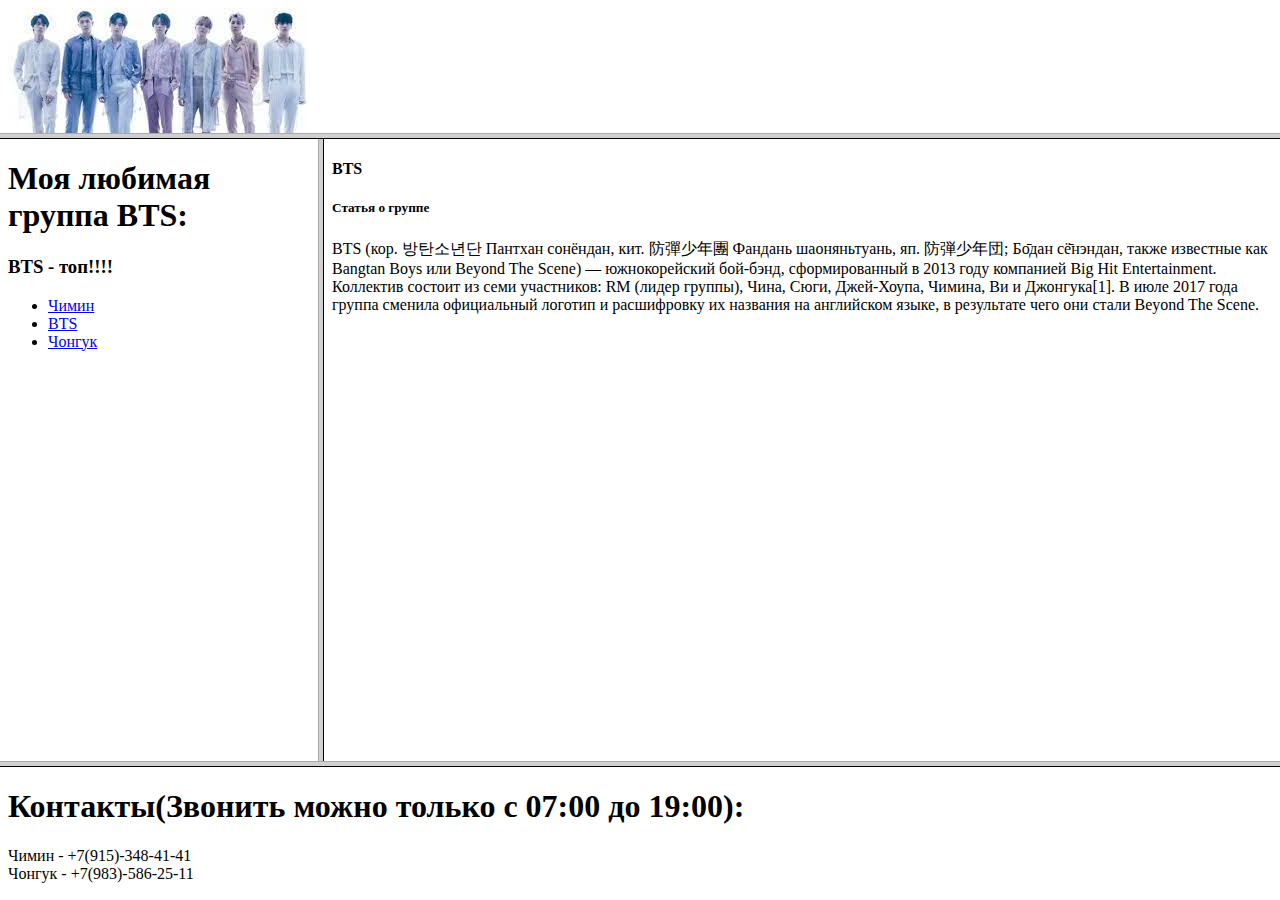
<file: 1 laba/index.html>
<!DOCTYPE html>
<html lang="ru">
<head>
    <meta charset="UTF-8">
    <meta name="viewport" content="width=device-width, initial-scale=1.0">
    <title>L1</title>
</head>
    

<frameset rows="15%, *, 15%">
        <frame src="HeaderFrame.html" name="HeadFrame" >
        
        
        <frameset cols="25%, 75%">
            <frame src="LeftFrame.html" name="LeftFrame">
            <frame src="RightFrame.html" name="RightFrame">
        
        
        </frameset>
        <frame src="BottomFrame.html" name="BottomFrame">
    </frameset>
</html>
</file>
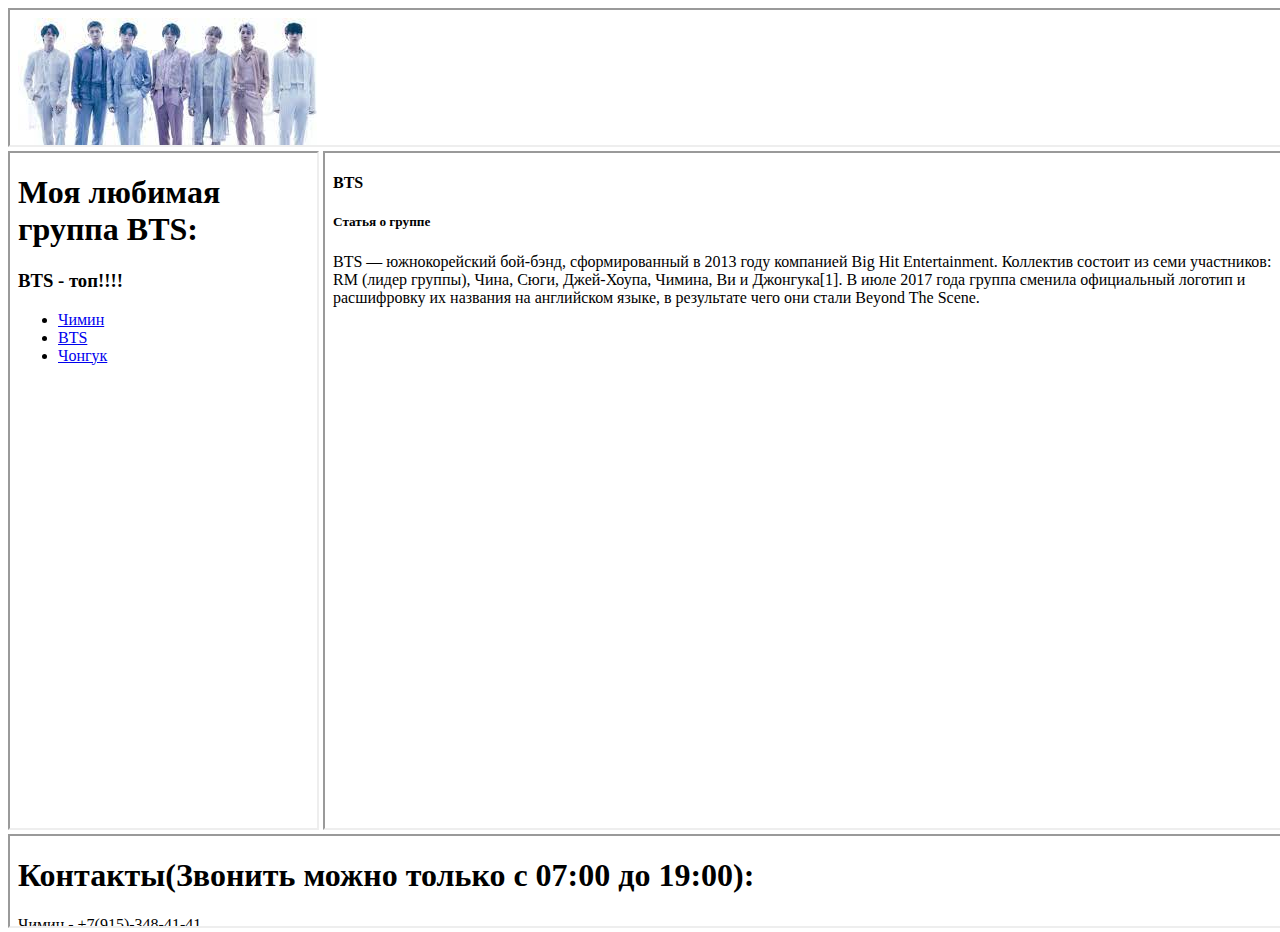
<file: 2 laba/index.html>
<!DOCTYPE html>
<html lang="ru">
<head>
    <meta charset="UTF-8">
    <meta name="viewport" content="width=device-width, initial-scale=1.0">
    <link rel="stylesheet" href="style.css">
    <title>L2</title>
</head>
<body>

<iframe src="HeaderFrame.html" id="HeaderFrame"></iframe>
<iframe src="LeftFrame.html" id="LeftFrame"></iframe>
<iframe src="RightFrame.html" id="RightFrame"></iframe>
<iframe src="BottomFrame.html" id="BottomFrame" ></iframe>

</body>
</html>
</file>
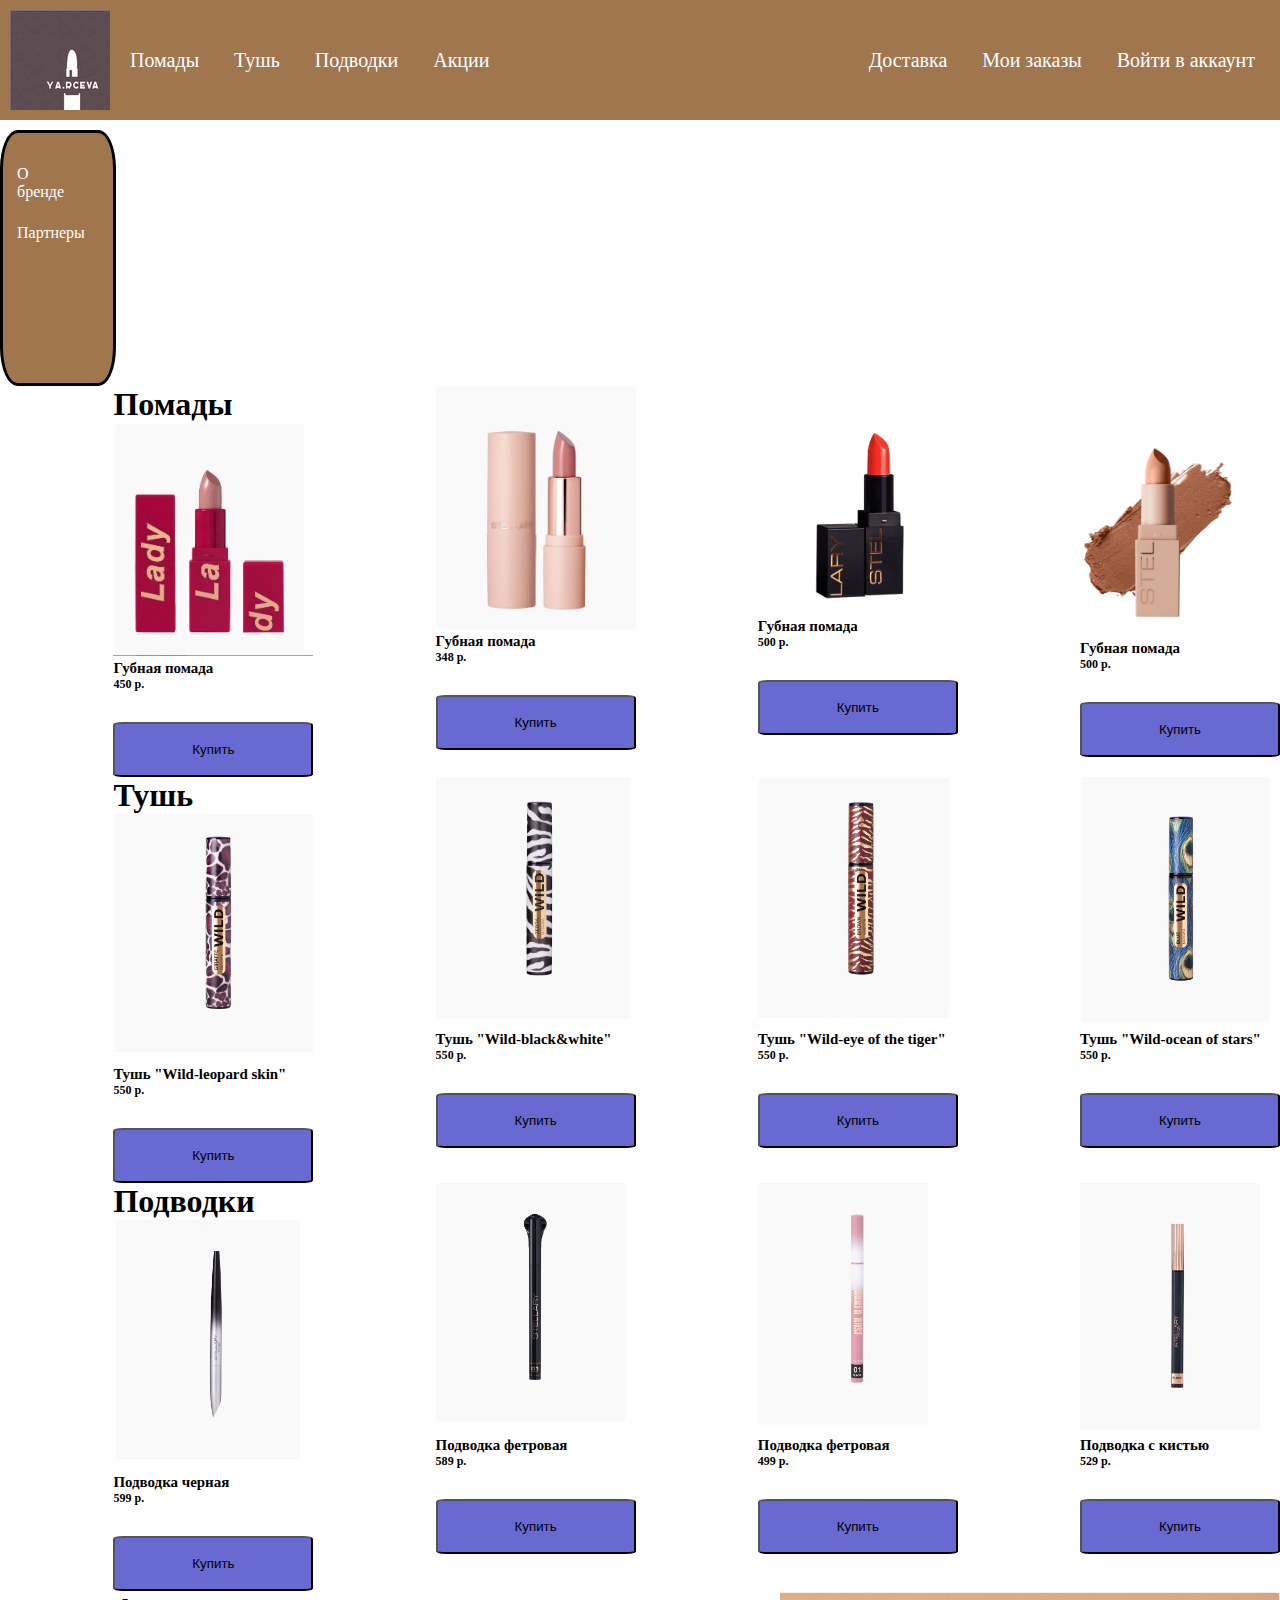
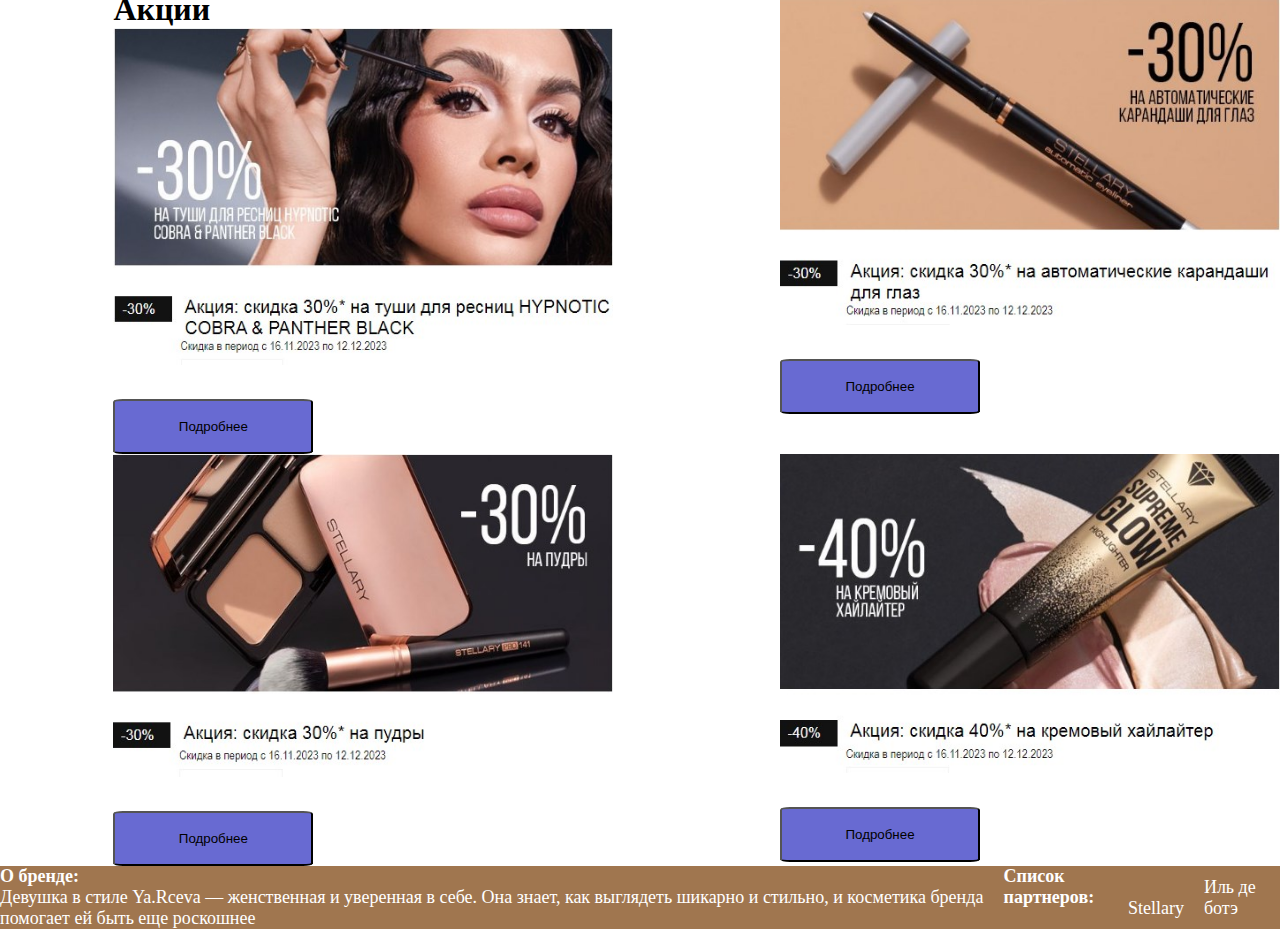
<file: 3/index.html>
<!DOCTYPE html>
<html lang="en">
<head>
    <meta charset="UTF-8">
    <meta http-equiv="X-UA-Compatible" content="IE=edge">
    <meta name="viewport" content="width=device-width, initial-scale=1.0">
    <title>3</title>
    <link rel="stylesheet" href="style.css">
</head>
<body>
    <div class="header">
      <div class="header_nav">
        <div id="logo"></div>

        <div class="header__item headerButton"><a href="#Помады">Помады</a></div>
        <div class="header__item headerButton"><a href="#Тушь">Тушь</a></div>
        <div class="header__item headerButton"><a href="#Подводки">Подводки</a></div>
        <div class="header__item headerButton"><a href="#Акции">Акции</a></div>
      
      </div>

      <div class="header_nav">
        <div class="header__item headerButton"><a href="#">Доставка</a></div>
        <div class="header__item headerButton"><a href="#">Мои заказы</a></div>
        <div class="header__item headerButton"><a href="#">Войти в аккаунт</a></div>
      </div>   
    </div>

    <div class="mininav">
      <div class="container">
          <a href="#О бренде">О бренде</a>
          <a href="#Партнеры">Партнеры</a>
      </div>
  </div>

    <main>
<section class="products">
 <div class="Pomada" id="Помады">
   <h1> Помады</h1>
  <div class="product-card">
    <div class="product-image">
      <img src="img/Screenshot_5.jpg">
    </div>
    <div class="product-info">
      <h5>Губная помада</h5>
      <h6>450 р.</h6>
      <button>Купить</button>
    </div>
  </div>
 </div>

  <div class="product-card">
    <div class="product-image">
      <img src="img/Screenshot_6.jpg">
    </div>
    <div class="product-info">
      <h5>Губная помада</h5>
      <h6>348 р.</h6>
      <button>Купить</button>
    </div>
  </div>

  <div class="product-card">
    <div class="product-image">
      <img src="img/Screenshot_7.jpg">
    </div>
    <div class="product-info">
      <h5>Губная помада</h5>
      <h6>500 р.</h6>
      <button>Купить</button>
    </div>
  </div>

  <div class="product-card">
    <div class="product-image">
      <img src="img/Screenshot_8.jpg">
    </div>
    <div class="product-info">
      <h5>Губная помада</h5>
      <h6>500 р.</h6>
      <button>Купить</button>
    </div>
  </div>

  </section>

<section class="products">
  <div class="Tush" id="Тушь">
    <h1>Тушь</h1>
  <div class="product-card">
    <div class="product-image">
      <img src="img/Screenshot_9.jpg">
    </div>
    <div class="product-info">
      <h5>Тушь "Wild-leopard skin"</h5>
      <h6>550 р.</h6>
      <button>Купить</button>
    </div>
  </div>
  </div>

  <div class="product-card">
    <div class="product-image">
      <img src="img/Screenshot_10.jpg">
    </div>
    <div class="product-info">
      <h5>Тушь "Wild-black&white"</h5>
      <h6>550 р.</h6>
      <button>Купить</button>
    </div>
  </div>

  <div class="product-card">
    <div class="product-image">
      <img src="img/Screenshot_11.jpg">
    </div>
    <div class="product-info">
      <h5>Тушь "Wild-eye of the tiger"</h5>
      <h6>550 р.</h6>
      <button>Купить</button>
    </div>
  </div>

  <div class="product-card">
    <div class="product-image">
      <img src="img/Screenshot_12.jpg">
    </div>
    <div class="product-info">
      <h5>Тушь "Wild-ocean of stars"</h5>
      <h6>550 р.</h6>
      <button>Купить</button>
    </div>
  </div>

</section>

<section class="products">
<div class="undervodki" id="Подводки">
  <h1>Подводки</h1>
  <div class="product-card">
    <div class="product-image">
      <img src="img/Screenshot_13.jpg">
    </div>
    <div class="product-info">
      <h5>Подводка черная</h5>
      <h6>599 р.</h6>
      <button>Купить</button>
    </div>
  </div>
</div>

  <div class="product-card">
    <div class="product-image">
      <img src="img/Screenshot_14.jpg">
    </div>
    <div class="product-info">
      <h5>Подводка фетровая</h5>
      <h6>589 р.</h6>
      <button>Купить</button>
    </div>
  </div>

  <div class="product-card">
    <div class="product-image">
      <img src="img/Screenshot_15.jpg">
    </div>
    <div class="product-info">
      <h5>Подводка фетровая</h5>
      <h6>499 р.</h6>
      <button>Купить</button>
    </div>
  </div>

  <div class="product-card">
    <div class="product-image">
      <img src="img/Screenshot_16.jpg">
    </div>
    <div class="product-info">
      <h5>Подводка с кистью</h5>
      <h6>529 р.</h6>
      <button>Купить</button>
    </div>
  </div>

</section>

<section class="products">
<div class="Akcies" id="Акции">
  <h1>Акции</h1>
  <div class="product-card">
    <div class="product-image-akcies">
      <img src="img/Screenshot_1.jpg">
    </div>
    <div class="product-info">
      <button>Подробнее</button>
    </div>
  </div>
  </div>

  <div class="product-card">
    <div class="product-image-akcies">
      <img src="img/Screenshot_2.jpg">
    </div>
    <div class="product-info">
      <button>Подробнее</button>
    </div>
  </div>

  <div class="product-card">
    <div class="product-image-akcies">
      <img src="img/Screenshot_3.jpg">
    </div>
    <div class="product-info">
      <button>Подробнее</button>
    </div>
  </div>

  <div class="product-card">
    <div class="product-image-akcies">
      <img src="img/Screenshot_4.jpg">
    </div>
    <div class="product-info">
      <button>Подробнее</button>
    </div>
  </div>

</section>
    </main>
<div class="footer">

<div class="Description" id="О бренде">
  <h4>О бренде:</h4>
  <div class="Description__slogan">Девушка в стиле Ya.Rceva — женственная и уверенная в себе. Она знает, как выглядеть шикарно и стильно, и косметика бренда помогает ей быть еще роскошнее </div>
</div>

<div class="Partners" id="Партнеры">
  <h4>Список партнеров: </h4>

  <div class="Partners__person"><a href="https://stellary.ru/">Stellary</a></div>
  <div class="Partners__person"><a href="https://iledebeaute.ru/">Иль де ботэ</a></div>   
  </div>


</body>
</html>
</file>
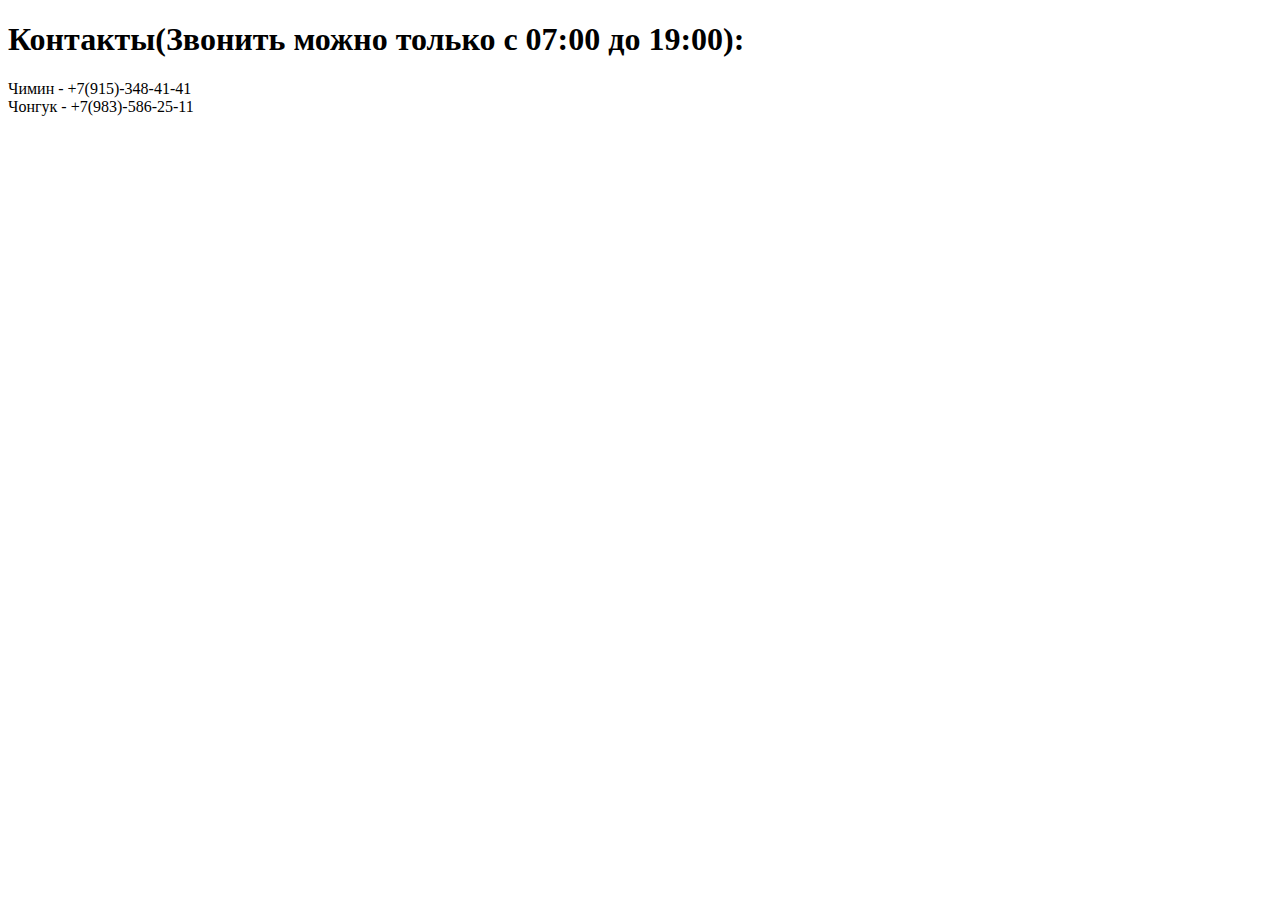
<file: 1 laba/BottomFrame.html>
<!DOCTYPE html>
<html lang="ru">
<head>
    <meta charset="UTF-8">
    <meta name="viewport" content="width=device-width, initial-scale=1.0">
    <title>Bot frame</title>
</head>
<body>
    <h1>Контакты(Звонить можно только с 07:00 до 19:00):</h1>
    <p>
         Чимин - +7(915)-348-41-41<br>
         Чонгук - +7(983)-586-25-11<br>
    </p>
</body>
</html>
</file>
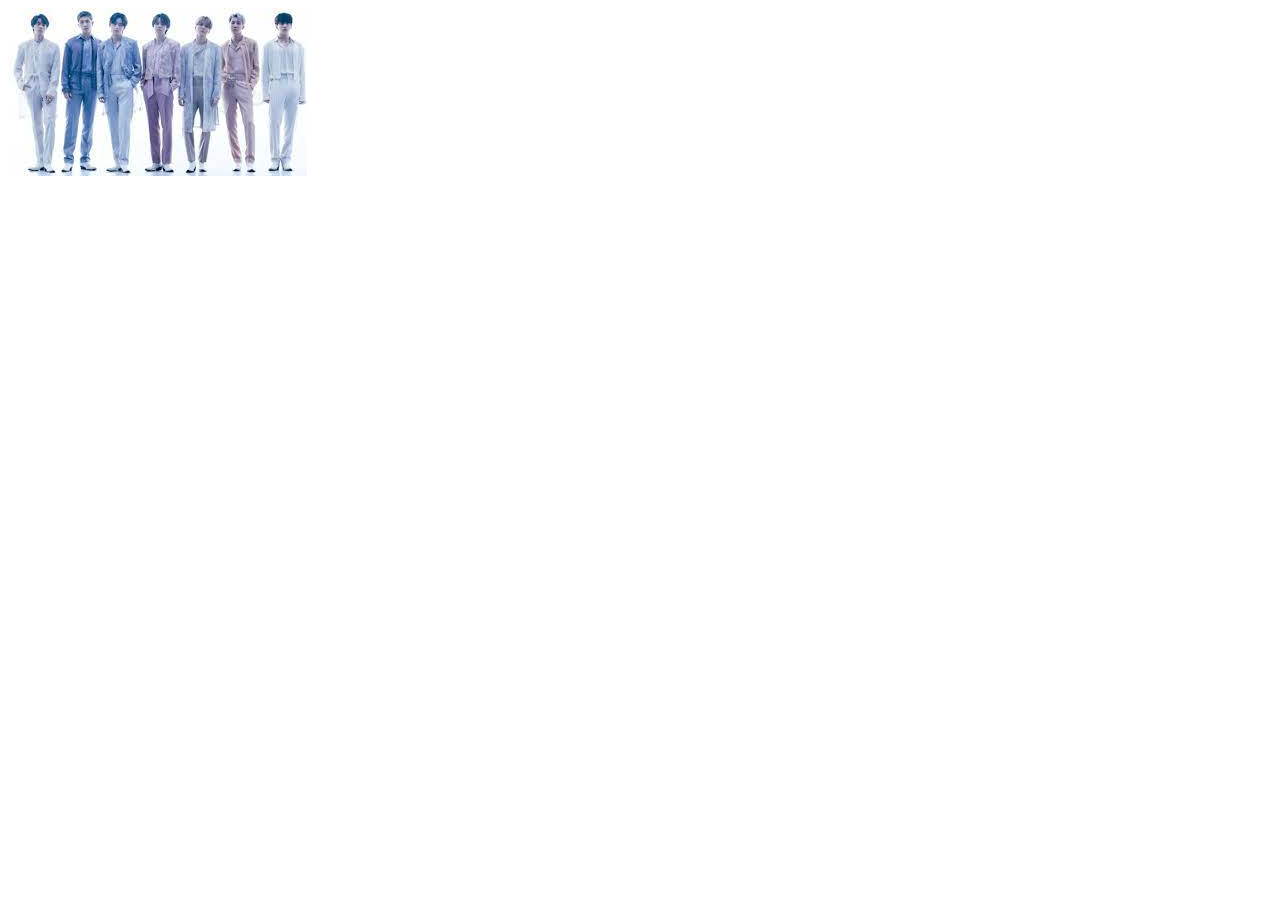
<file: 1 laba/HeaderFrame.html>
<!DOCTYPE html>
<html lang="ru">
<head>
    <meta charset="UTF-8">
    <meta name="viewport" content="width=device-width, initial-scale=1.0">
    <title>Top frame</title>
</head>
<body>
    <img src="img/11.jpg">
</body>
</html>
</file>
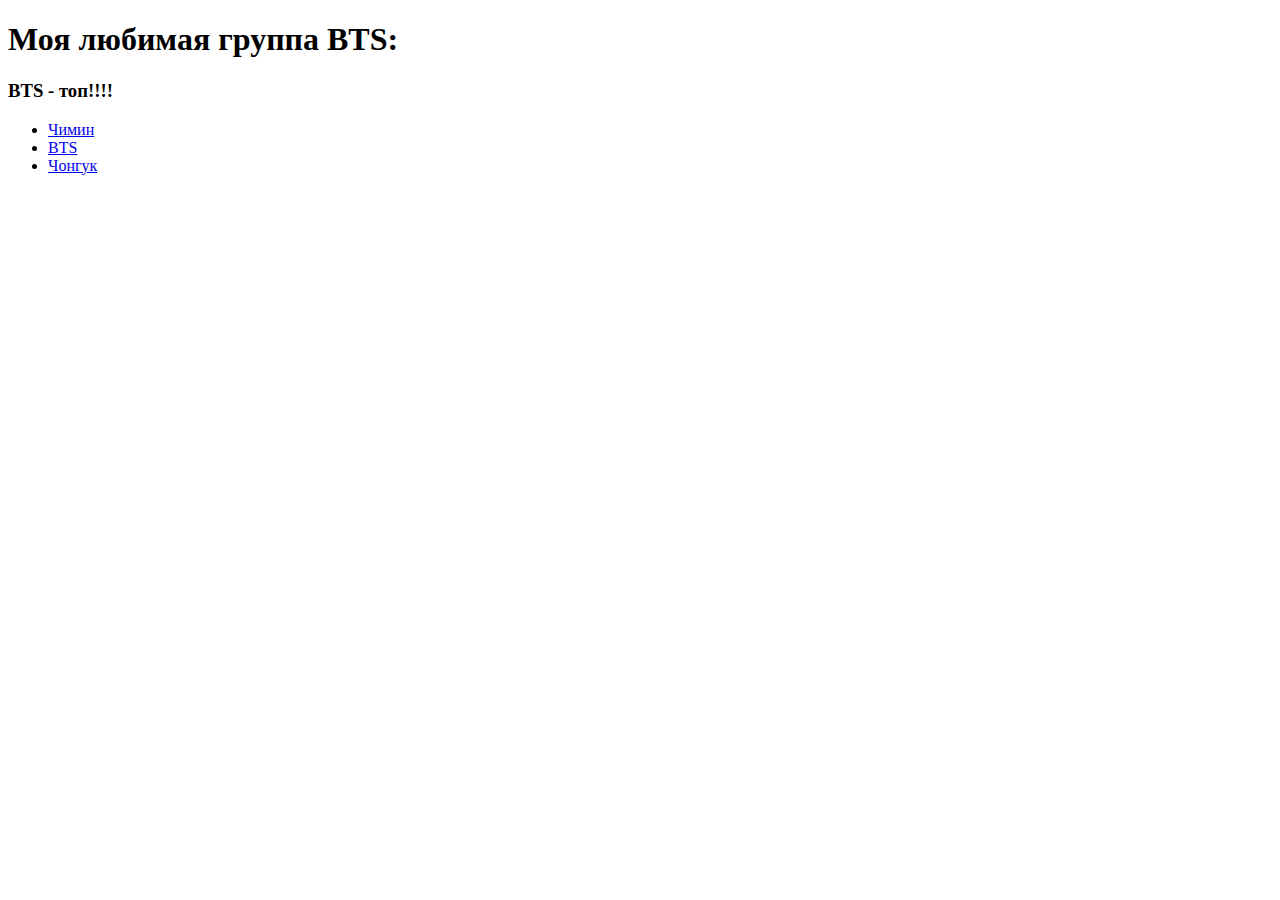
<file: 1 laba/LeftFrame.html>
<!DOCTYPE html>
<html lang="ru">
<head>
    <meta charset="UTF-8">
    <meta name="viewport" content="width=device-width, initial-scale=1.0">
    <title>Left frame</title>
</head>
<body>

    <h1>Моя любимая группа BTS:</h1>
    
    <h3>BTS - топ!!!!</h3>
    
    <ul>
        <li>
            <a href="https://ru.wikipedia.org/wiki/%D0%9F%D0%B0%D0%BA_%D0%A7%D0%B8%D0%BC%D0%B8%D0%BD">Чимин</a>
        </li>

        <li>
            <a href="https://ru.wikipedia.org/wiki/BTS">BTS</a> 
        </li>

        <li>
            <a href="https://ru.wikipedia.org/wiki/%D0%A7%D0%BE%D0%BD_%D0%94%D0%B6%D0%BE%D0%BD%D0%B3%D1%83%D0%BA">Чонгук</a>
        </li>

    </ul>

</body>
</html>
</file>
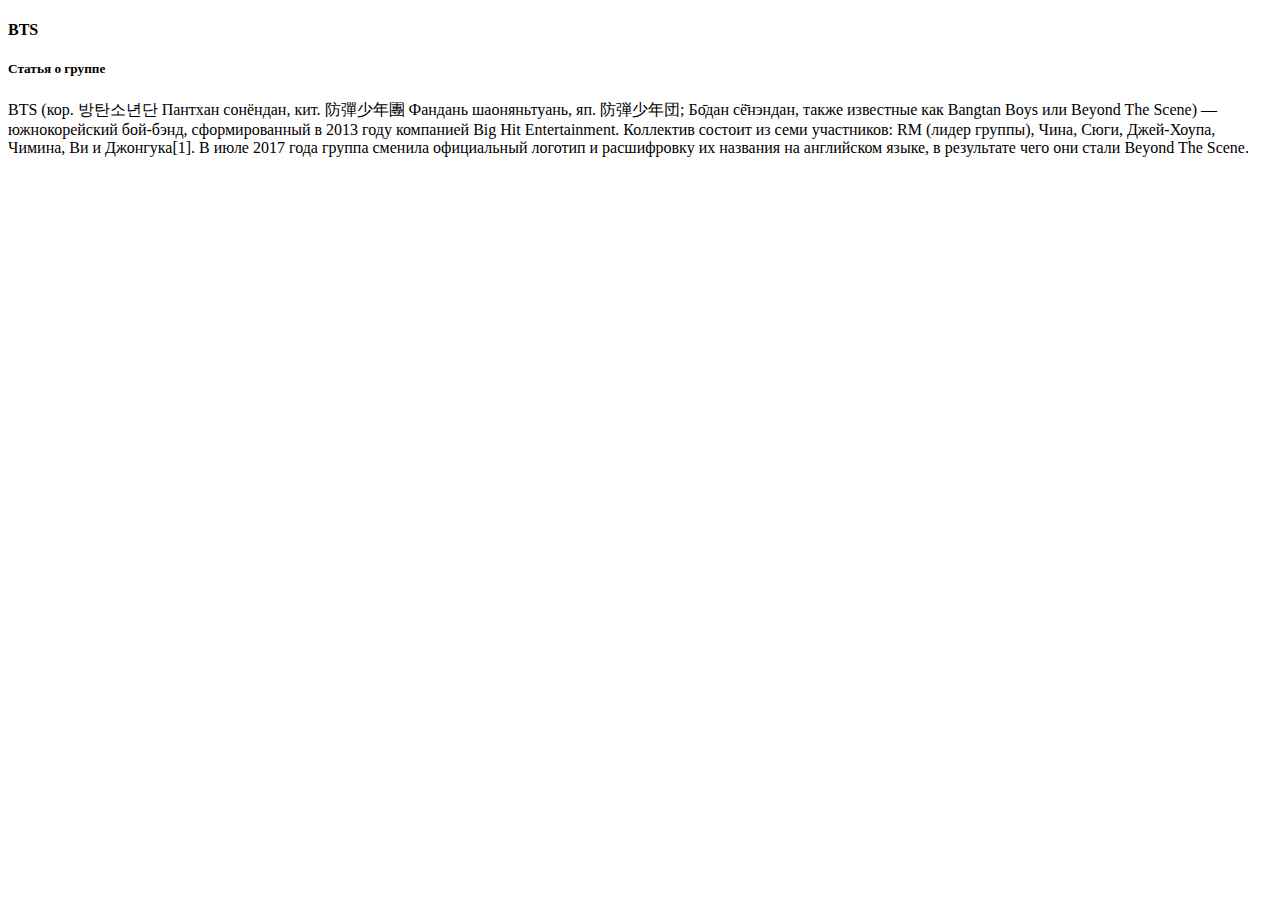
<file: 1 laba/RightFrame.html>
<!DOCTYPE html>
<html lang="ru">
<head>
    <meta charset="UTF-8">
    <meta name="viewport" content="width=device-width, initial-scale=1.0">
    <title>Right frame</title>
</head>
<body>
    <p>
        <h4>BTS</h4>
        <h5>Статья о группе</h5>
        BTS (кор. 방탄소년단 Пантхан сонёндан, кит. 防彈少年團 Фандань шаоняньтуань, яп. 防弾少年団; Бо̄дан сё̄нэндан, также известные как Bangtan Boys или Beyond The Scene) — южнокорейский бой-бэнд, сформированный в 2013 году компанией Big Hit Entertainment. Коллектив состоит из семи участников: RM (лидер группы), Чина, Сюги, Джей-Хоупа, Чимина, Ви и Джонгука[1]. В июле 2017 года группа сменила официальный логотип и расшифровку их названия на английском языке, в результате чего они стали Beyond The Scene.
    </p>
</body>
</html>
</file>
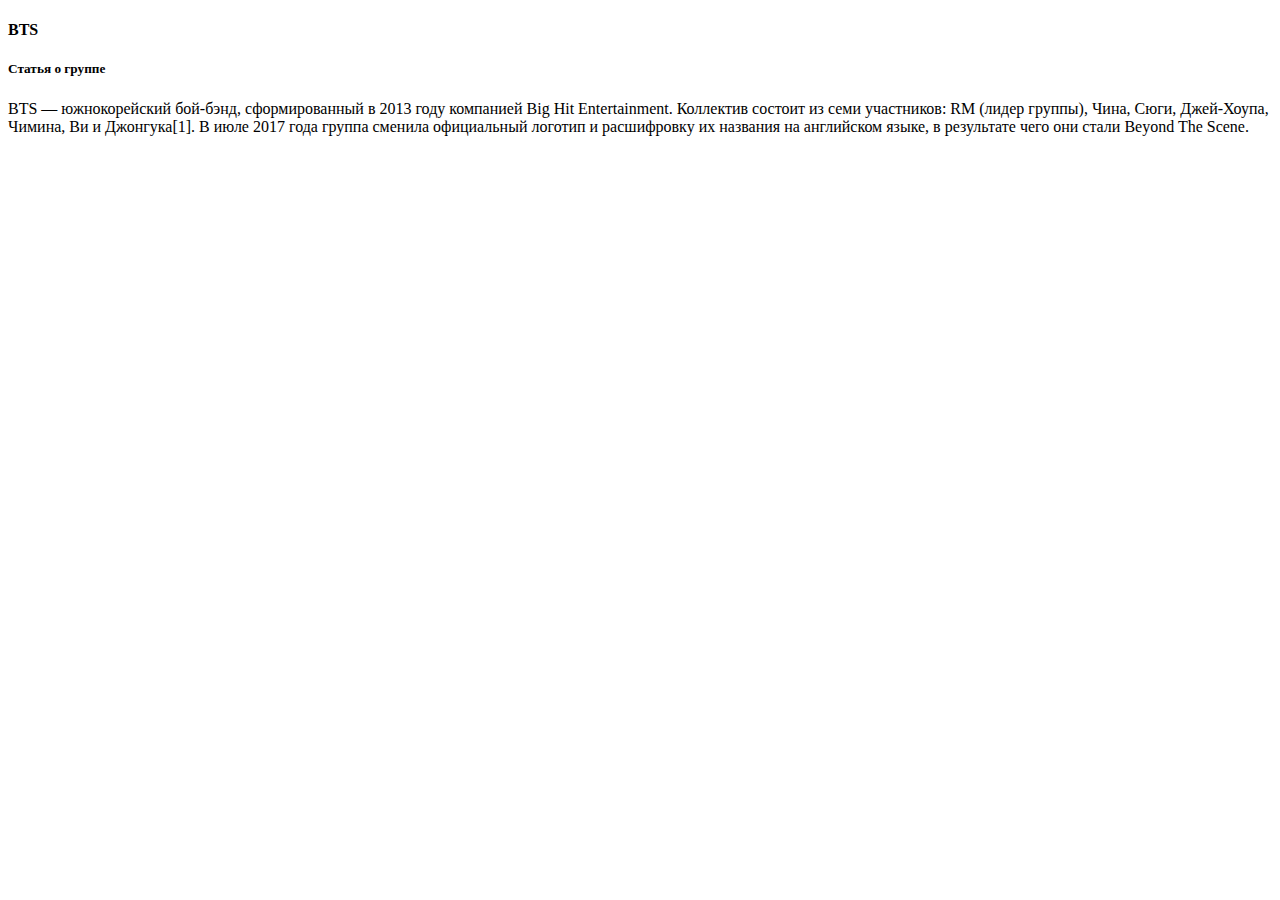
<file: 2 laba/RightFrame.html>
<!DOCTYPE html>
<html lang="ru">
<head>
    <meta charset="UTF-8">
    <meta name="viewport" content="width=device-width, initial-scale=1.0">
    <title>Right frame</title>
</head>
<body>
    <p>
        <h4>BTS</h4>
        <h5>Статья о группе</h5>
        BTS — южнокорейский бой-бэнд, сформированный в 2013 году компанией Big Hit Entertainment. Коллектив состоит из семи участников: RM (лидер группы), Чина, Сюги, Джей-Хоупа, Чимина, Ви и Джонгука[1]. В июле 2017 года группа сменила официальный логотип и расшифровку их названия на английском языке, в результате чего они стали Beyond The Scene.</p>
</body>
</html>
</file>
<file: 2 laba/style.css>
html, body{
    width: 100%;
    height: 100%;
}
#HeaderFrame{
    width: 100%;
    height: 15%;
}
#LeftFrame{
    width: 24%;
    height: 75%;
}
#RightFrame{
    width: 75%;
    height: 75%;
}
#BottomFrame{
    width: 100%;
    height: 10%;
}
</file>
<file: 3/style.css>
a{ 
    color: white;
    text-decoration: none;
}

*{
    margin:0;
    transition-property:background-color,border-color,box-shadow,color,opacity ;
    transition-duration: 0.2s;
    transition-timing-function: linear;
}
.header{ 
    display: flex;
    justify-content: space-between;
    padding: 10px;
    background-color: #a0764f;
    color:white;
    font-family:'Times New Roman', Times, serif;

}

.header_nav{ 
    display:flex;
    align-items: center;
}
.header__item {
    padding: 15px 15px;
    font-size: 20px;
    margin-left: 5px;
}

.header__item:hover {
    background-color: #2600ff;
    border-radius: 4px;
}

.headerButton{ 
    cursor:pointer;

}
.mininav{
    background-color: #a0764f;
    width: 110px;
    height: 250px;
    position:static;
    border-radius: 15%;
    margin-top: 10px;
    border: 3px solid black;
}

.container{
    padding: 20px;
    padding-left: 7px;
    margin-left: 7px;
    width: 14px;
    height: 100px;
    display: flex;
    flex-direction: column;
    justify-content: space-around;
}



.products{
    margin-left:3cm;
    display: flex;
    flex-wrap: wrap;
    justify-content: space-between;
}

.products-card{ padding: 2%;
    flex-grow: 1;
    flex: basis 25%;
    justify-content: center;
}

.product-image img{
    max-width: 200px;
    max-height: 250px;
   
}

.product-image-akcies img{
    max-width: 500px;
    max-height: 550px;
   
}

.product-info{
    font-family: Cambria, Cochin, Georgia, Times, 'Times New Roman', serif;
    font-size: large;
    margin-top:auto;
    justify-content: left;
}

button{

    width: 200px;
    height: 55px;
    background-color: #686ad2;
    border-radius: 5%;
    margin-top: 30px;
}
button:hover{
    background-color:#c91515;
    color: #9ac031;
}

#logo{
    width:100px;
    height: 100px;
    background:url(img/Ya.Rceva.jpg);
}
.footer{
    display: flex;
    font-family: Cambria, Cochin, Georgia, Times, 'Times New Roman', serif;
    font-size: large;
    background-color: #a0764f;
    padding: 15px,15px;

    
}
.Description{
    color:white;

}

.Partners{
    display: flex;
    flex-direction: row;
    color:white;
}

.Description__slogan{
    color:white;

}

.Partners__person{
    color:white;
    display: flex;
    flex-direction: column;
    color:white;
    padding: 10px;
    justify-content: end;
    flex-wrap: wrap;
  
}

.Partners__person:hover {
 background-color: red;
 border-radius: 4px;   
}
</file>
